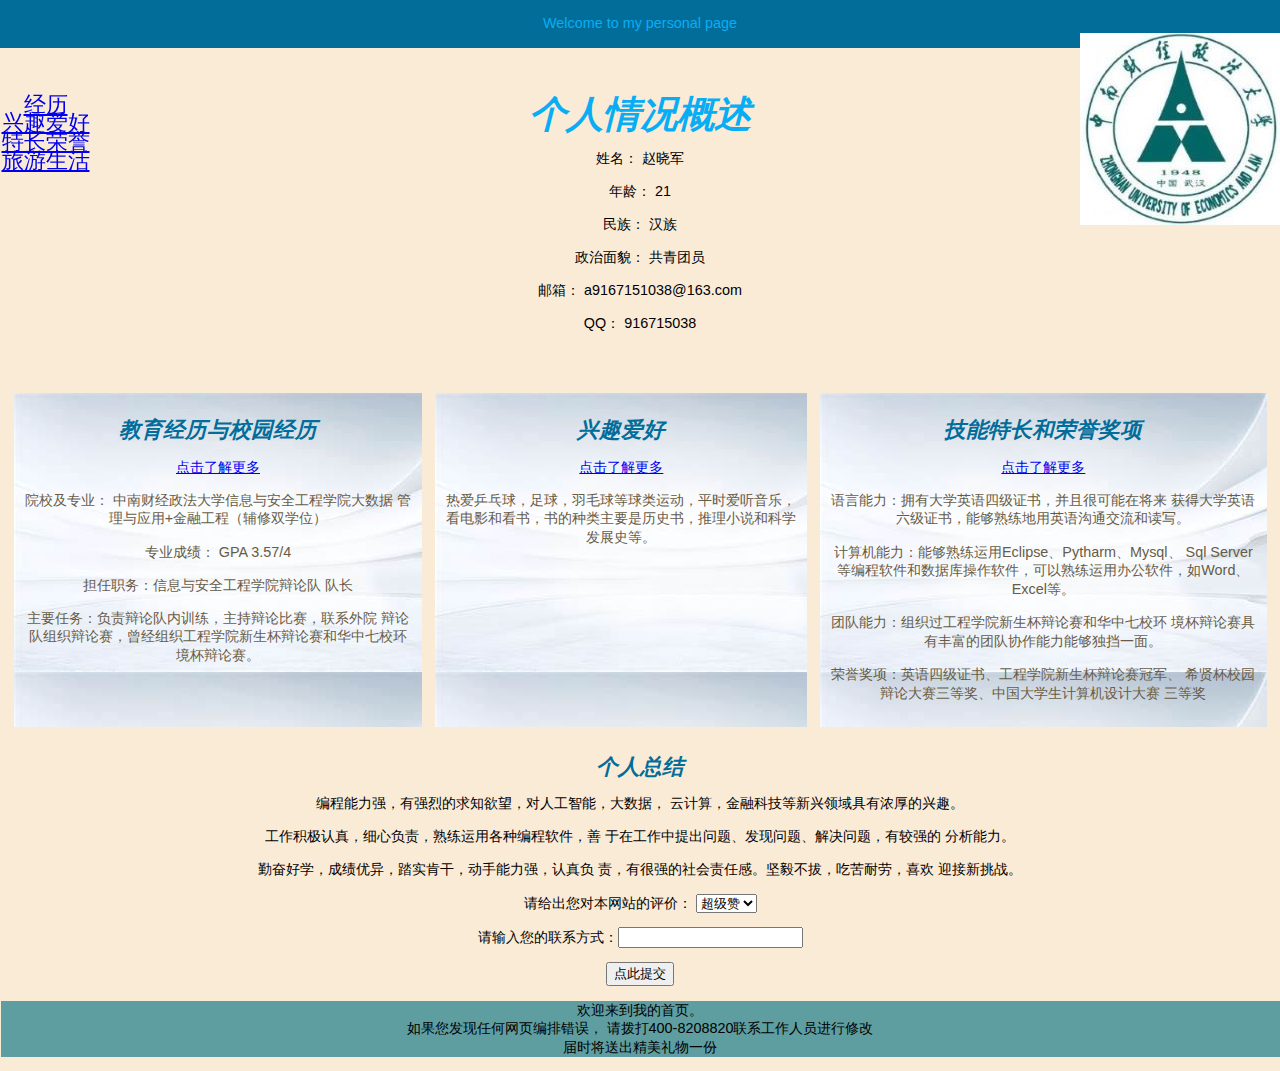
<file: index.html>
<!DOCTYPE html>
<html>
  <head>
    <meta charset="utf-8" />
    <title>欢迎来到我的个人网页</title>
    <link type="text/css" rel="stylesheet" href="index.css" />
  </head>
  <body>
    <div id="header">
      <p>Welcome to my personal page</p>
    </div>
    <div id="head">
      <img id="headPicture" src="image/xiaohui.jpg" alt="财大校徽" />
      <h1>个人情况概述</h1>
      <p>姓名： 赵晓军</p>
      <p>年龄： 21</p>
      <p>民族： 汉族</p>
      <p>政治面貌： 共青团员</p>
      <p>邮箱： a9167151038@163.com</p>
      <p>QQ： 916715038</p>
    </div>
    <ul>
      <li><a href="personal experience.html">经历</a></li>
      <li><a href="my interest.html">兴趣爱好</a></li>
      <li><a href="skills and honor.html">特长荣誉</a></li>
      <li><a href="my travel.html">旅游生活</a></li>
    </ul>
    <div id="table">
      <div id="tablerow">
        <div id="left">
          <h2>教育经历与校园经历</h2>
          <a href="personal experience.html " title="了解更多">点击了解更多</a>
          <p>
            院校及专业： 中南财经政法大学信息与安全工程学院大数据
            管理与应用+金融工程（辅修双学位）
          </p>
          <p>专业成绩： GPA 3.57/4</p>
          <p>担任职务：信息与安全工程学院辩论队 队长</p>
          <p>
            主要任务：负责辩论队内训练，主持辩论比赛，联系外院
            辩论队组织辩论赛，曾经组织工程学院新生杯辩论赛和华中七校环境杯辩论赛。
          </p>
        </div>
        <div id="middle">
          <h2>兴趣爱好</h2>
          <a href="my interest.html " title="了解更多">点击了解更多</a>
          <p>
            热爱乒乓球，足球，羽毛球等球类运动，平时爱听音乐，
            看电影和看书，书的种类主要是历史书，推理小说和科学发展史等。
          </p>
        </div>
        <div id="right">
          <h2>技能特长和荣誉奖项</h2>
          <a href="skills and honor.html " title="了解更多">点击了解更多</a>
          <p>
            语言能力：拥有大学英语四级证书，并且很可能在将来
            获得大学英语六级证书，能够熟练地用英语沟通交流和读写。
          </p>
          <p>
            计算机能力：能够熟练运用Eclipse、Pytharm、Mysql、 Sql
            Server等编程软件和数据库操作软件，可以熟练运用办公软件，如Word、Excel等。
          </p>
          <p>
            团队能力：组织过工程学院新生杯辩论赛和华中七校环
            境杯辩论赛具有丰富的团队协作能力能够独挡一面。
          </p>
          <p>
            荣誉奖项：英语四级证书、工程学院新生杯辩论赛冠军、
            希贤杯校园辩论大赛三等奖、中国大学生计算机设计大赛 三等奖
          </p>
        </div>
      </div>
    </div>
    <h2>个人总结</h2>
      编程能力强，有强烈的求知欲望，对人工智能，大数据，
    云计算，金融科技等新兴领域具有浓厚的兴趣。
    </p>
    <p>
      工作积极认真，细心负责，熟练运用各种编程软件，善
    于在工作中提出问题、发现问题、解决问题，有较强的 分析能力。
    </p>
    <p>
      勤奋好学，成绩优异，踏实肯干，动手能力强，认真负
    责，有很强的社会责任感。坚毅不拔，吃苦耐劳，喜欢 迎接新挑战。
    </p>
    <form action="" method="post">
      <p>
            请给出您对本网站的评价：
              <select name="judge">
                <option value="1">超级赞</option>
                <option value="2">很赞</option>
                <option value="3">一般</option>
                <option value="4">较差</option>
              </select>
      </p>
      
      <p>
            请输入您的联系方式：<input type="text" name="name" value="">
          </p>
          <p>
            <input type="submit" value="点此提交">
          </p>
    <div id="footer">
      <p>
        欢迎来到我的首页。<br />
        如果您发现任何网页编排错误， 请拨打400-8208820联系工作人员进行修改<br />
        届时将送出精美礼物一份
      </p>
    </div>
  </body>
</html>
</file>
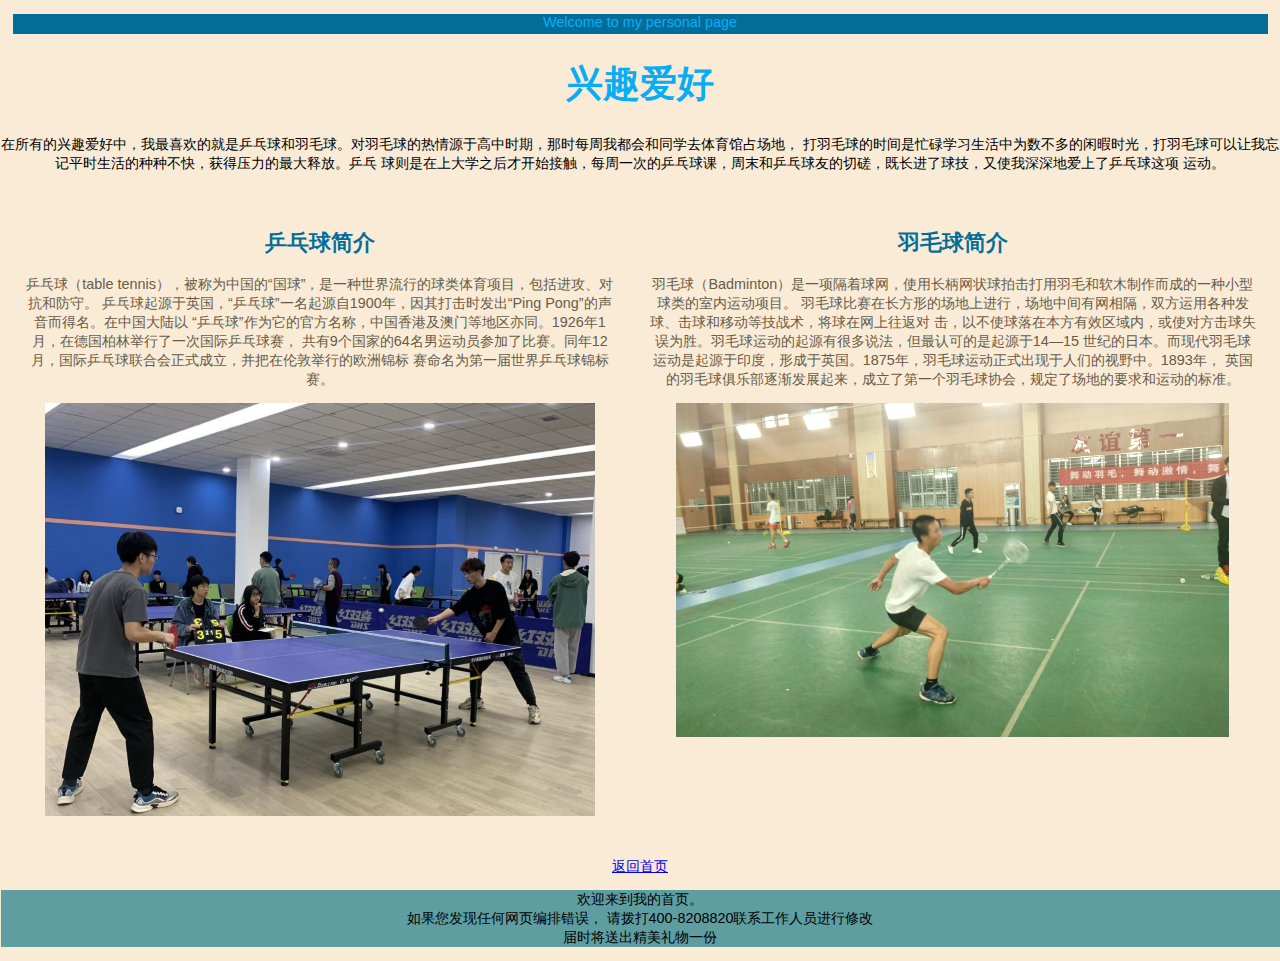
<file: my interest.html>
<!DOCTYPE html>
<html>
  <head>
    <meta charset="utf-8" />
    <title>欢迎来到我的个人网页</title>
    <link type="text/css" rel="stylesheet" href="my interest.css" />
  </head>
  <body>
    <div id="header">
      <p>Welcome to my personal page</p>
    </div>
    <h1>兴趣爱好</h1>
    <p>
      在所有的兴趣爱好中，我最喜欢的就是乒乓球和羽毛球。对羽毛球的热情源于高中时期，那时每周我都会和同学去体育馆占场地，
      打羽毛球的时间是忙碌学习生活中为数不多的闲暇时光，打羽毛球可以让我忘记平时生活的种种不快，获得压力的最大释放。乒乓
      球则是在上大学之后才开始接触，每周一次的乒乓球课，周末和乒乓球友的切磋，既长进了球技，又使我深深地爱上了乒乓球这项
      运动。
    </p>
    <div id="table">
      <div id="tablerow">
        <div id="left">
          <h2>乒乓球简介</h2>
          <p>
            乒乓球（table
            tennis），被称为中国的“国球”，是一种世界流行的球类体育项目，包括进攻、对抗和防守。
            乒乓球起源于英国，“乒乓球”一名起源自1900年，因其打击时发出“Ping
            Pong”的声音而得名。在中国大陆以
            “乒乓球”作为它的官方名称，中国香港及澳门等地区亦同。1926年1月，在德国柏林举行了一次国际乒乓球赛，
            共有9个国家的64名男运动员参加了比赛。同年12月，国际乒乓球联合会正式成立，并把在伦敦举行的欧洲锦标
            赛命名为第一届世界乒乓球锦标赛。
          </p>
          <p><img src="image/ppq.png" alt="乒乓球比赛" /></p>
        </div>
        <div id="sidebar">
          <h2>羽毛球简介</h2>
          <p>
            羽毛球（Badminton）是一项隔着球网，使用长柄网状球拍击打用羽毛和软木制作而成的一种小型球类的室内运动项目。
            羽毛球比赛在长方形的场地上进行，场地中间有网相隔，双方运用各种发球、击球和移动等技战术，将球在网上往返对
            击，以不使球落在本方有效区域内，或使对方击球失误为胜。羽毛球运动的起源有很多说法，但最认可的是起源于14—15
            世纪的日本。而现代羽毛球运动是起源于印度，形成于英国。1875年，羽毛球运动正式出现于人们的视野中。1893年，
            英国的羽毛球俱乐部逐渐发展起来，成立了第一个羽毛球协会，规定了场地的要求和运动的标准。
          </p>
          <p><img src="image/羽毛球.png" alt="羽毛球练习" /></p>
        </div>
      </div>
    </div>
    <a href="index.html" title="返回">返回首页</a>

    <div id="footer">
      <p>
        欢迎来到我的首页。<br />
        如果您发现任何网页编排错误， 请拨打400-8208820联系工作人员进行修改<br />
        届时将送出精美礼物一份
      </p>
    </div>
  </body>
</html>
</file>
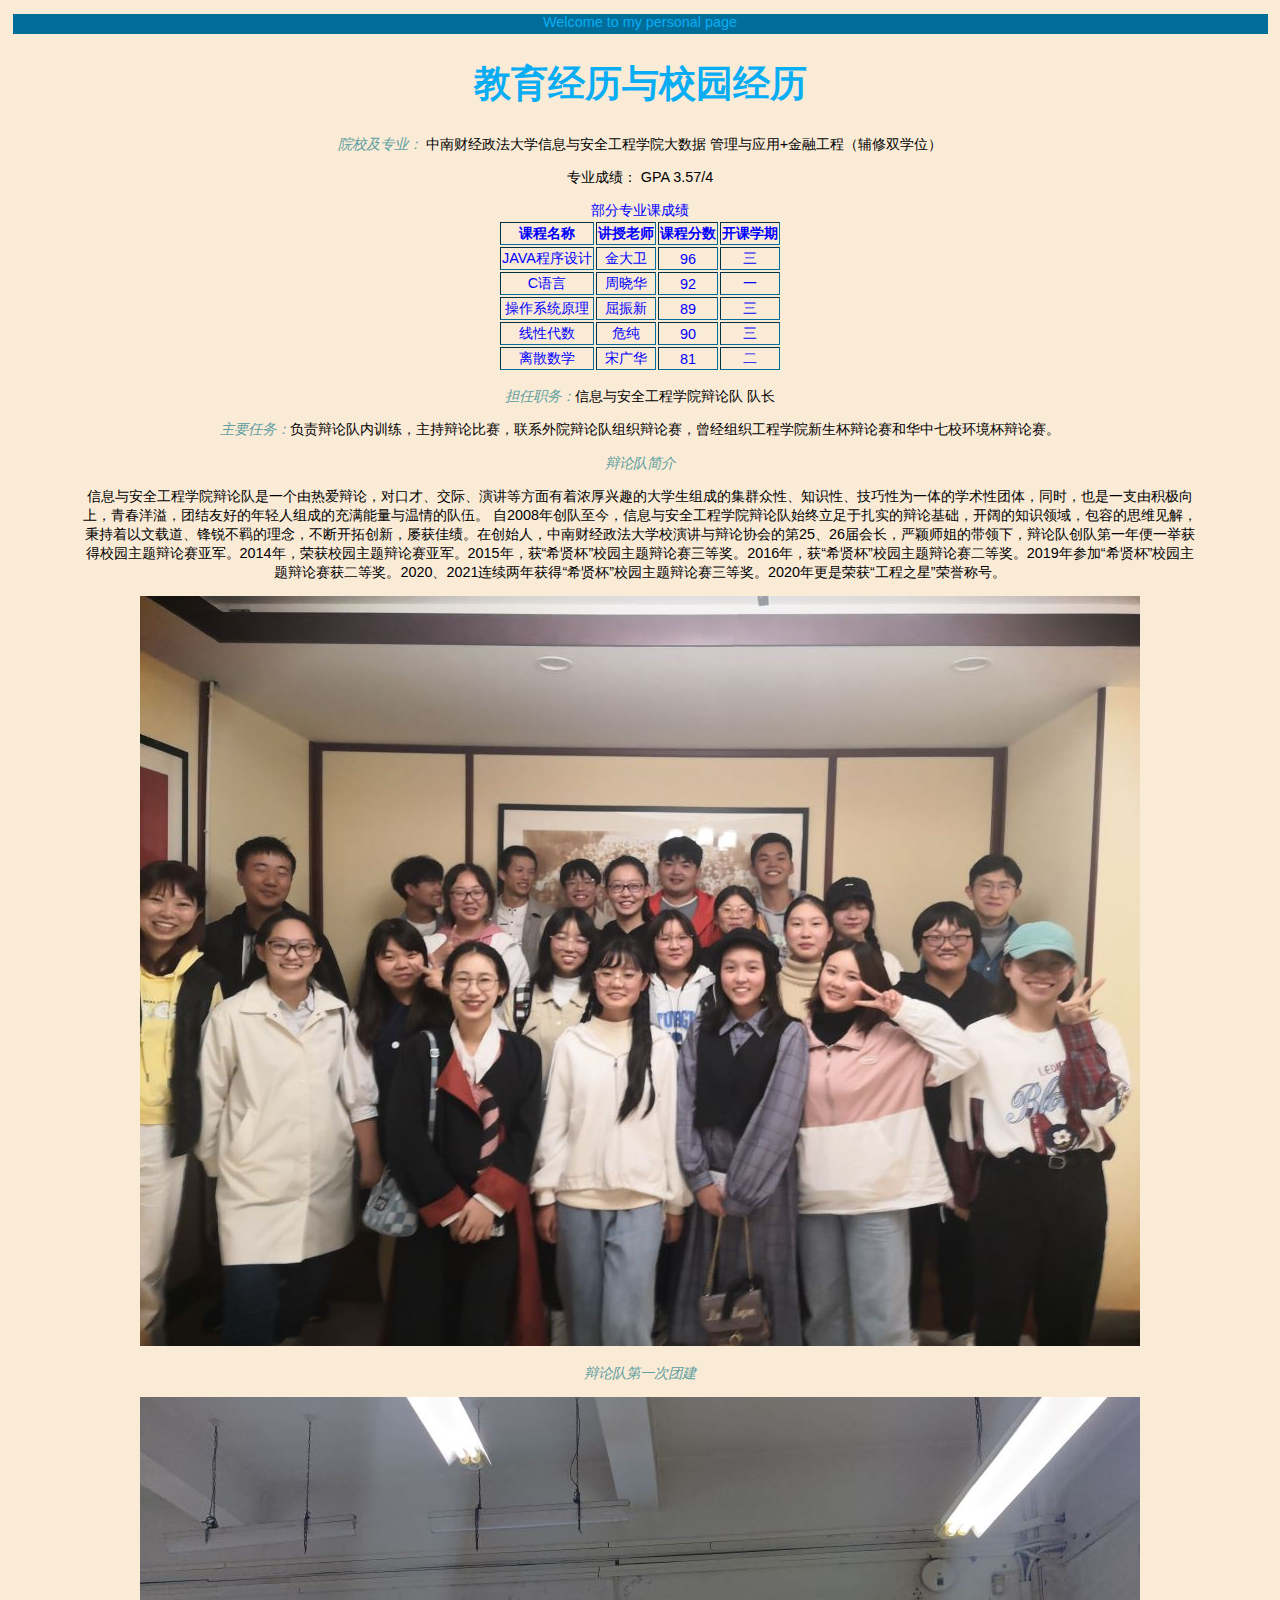
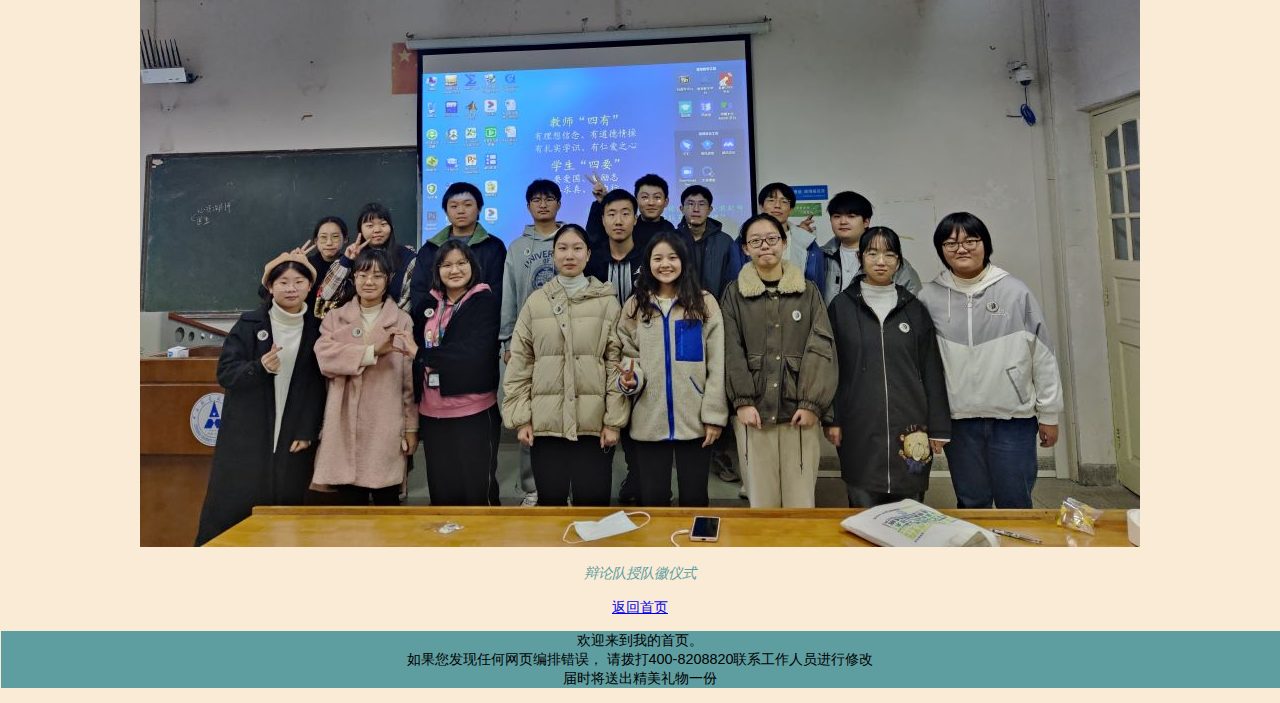
<file: personal experience.html>
<!DOCTYPE html>
<html>
  <head>
    <meta charset="utf-8" />
    <title>欢迎来到我的个人网页</title>
    <link type="text/css" rel="stylesheet" href="personal experience.css" />
  </head>
  <body>
    <div id="header">
      <p>Welcome to my personal page</p>
    </div>
    <h1>教育经历与校园经历</h1>
    <p>
      <span class="text-colorandstyle">院校及专业：</span>
      中南财经政法大学信息与安全工程学院大数据 管理与应用+金融工程（辅修双学位）
    </p>
    <p>专业成绩： GPA 3.57/4</p>
    <table border="1">
      <caption>
        部分专业课成绩
      </caption>
      <tr>
        <th>课程名称</th>
        <th>讲授老师</th>
        <th>课程分数</th>
        <th>开课学期</th>
      </tr>
      <tr>
        <td>JAVA程序设计</td>
        <td>金大卫</td>
        <td>96</td>
        <td>三</td>
      </tr>
      <tr>
        <td>C语言</td>
        <td>周晓华</td>
        <td>92</td>
        <td>一</td>
      </tr>
      <tr>
        <td>操作系统原理</td>
        <td>屈振新</td>
        <td>89</td>
        <td>三</td>
      </tr>
      <tr>
        <td>线性代数</td>
        <td>危纯</td>
        <td>90</td>
        <td>三</td>
      </tr>
      <tr>
        <td>离散数学</td>
        <td>宋广华</td>
        <td>81</td>
        <td>二</td>
      </tr>
    </table>

    <p>
      <span class="text-colorandstyle">担任职务：</span>信息与安全工程学院辩论队
      队长
    </p>
    <p>
      <span class="text-colorandstyle">主要任务：</span
      >负责辩论队内训练，主持辩论比赛，联系外院辩论队组织辩论赛，曾经组织工程学院新生杯辩论赛和华中七校环境杯辩论赛。
    </p>
    <p><span class="text-colorandstyle">辩论队简介</span></p>
    <p class="longtext">
      信息与安全工程学院辩论队是一个由热爱辩论，对口才、交际、演讲等方面有着浓厚兴趣的大学生组成的集群众性、知识性、技巧性为一体的学术性团体，同时，也是一支由积极向上，青春洋溢，团结友好的年轻人组成的充满能量与温情的队伍。
      自2008年创队至今，信息与安全工程学院辩论队始终立足于扎实的辩论基础，开阔的知识领域，包容的思维见解，秉持着以文载道、锋锐不羁的理念，不断开拓创新，屡获佳绩。在创始人，中南财经政法大学校演讲与辩论协会的第25、26届会长，严颖师姐的带领下，辩论队创队第一年便一举获得校园主题辩论赛亚军。2014年，荣获校园主题辩论赛亚军。2015年，获“希贤杯”校园主题辩论赛三等奖。2016年，获“希贤杯”校园主题辩论赛二等奖。2019年参加“希贤杯”校园主题辩论赛获二等奖。2020、2021连续两年获得“希贤杯”校园主题辩论赛三等奖。2020年更是荣获“工程之星”荣誉称号。
    </p>
    <p><img src="image/tuanjian1.jpg" alt="团建图片" /></p>
    <p><span class="text-colorandstyle">辩论队第一次团建</span></p>
    <p><img src="image/duihuiyishi.jpg" alt="授队徽图片" /></p>
    <p><span class="text-colorandstyle">辩论队授队徽仪式</span></p>
    <a href="index.html" title="返回">返回首页</a>
    <div id="footer">
      <p>
        欢迎来到我的首页。<br />
        如果您发现任何网页编排错误， 请拨打400-8208820联系工作人员进行修改<br />
        届时将送出精美礼物一份
      </p>
    </div>
  </body>
</html>
</file>
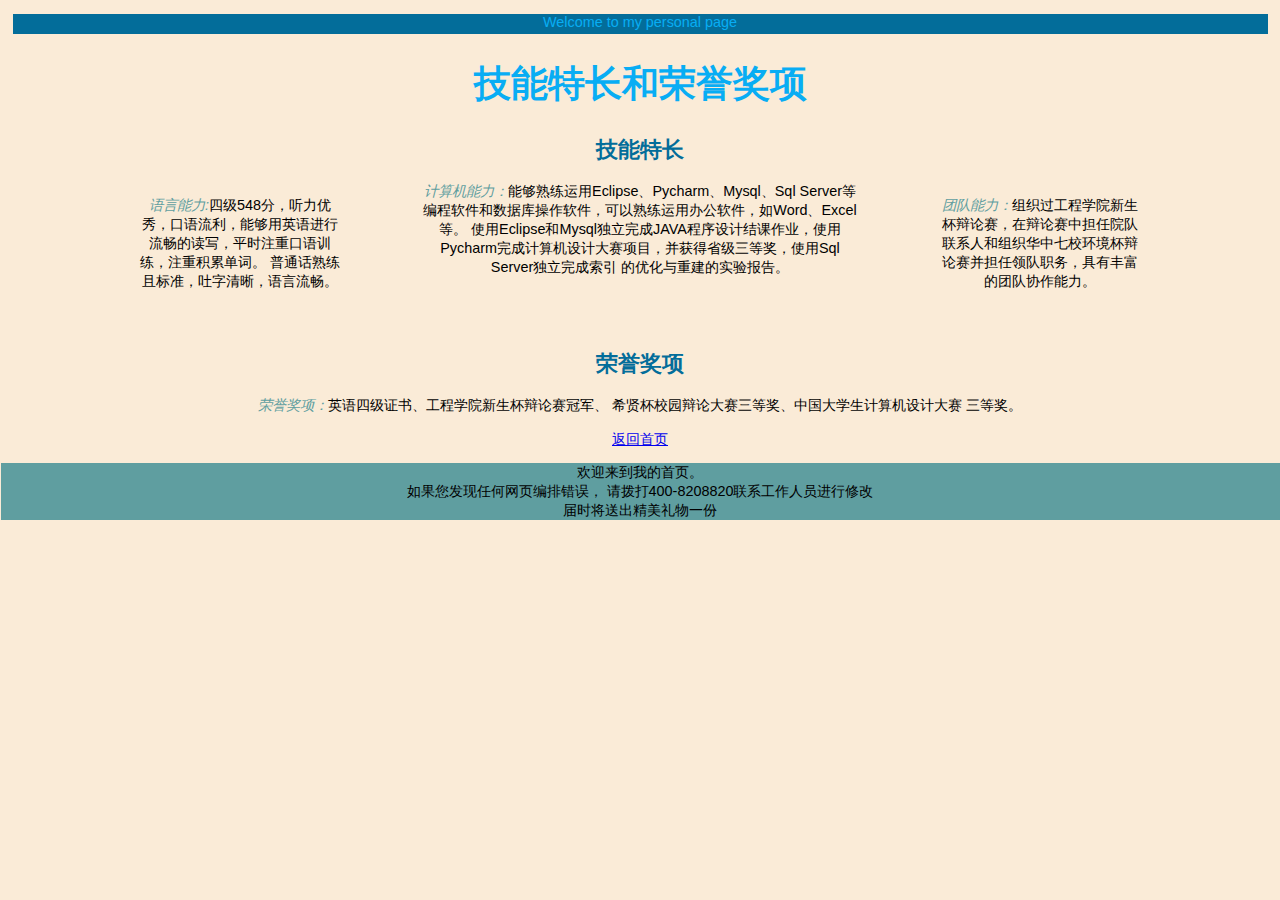
<file: skills and honor.html>
<!DOCTYPE html>
<html>
  <head>
    <meta charset="utf-8" />
    <title>欢迎来到我的个人网页</title>
    <link type="text/css" rel="stylesheet" href="skills and honor.css" />
  </head>
  <body>
    <body>
      <div id="header">
        <p>Welcome to my personal page</p>
      </div>
      <h1>技能特长和荣誉奖项</h1>
      <h2>技能特长</h2>
      <div class="container">
        <div class="left">
          <p>
            <span class="text-colorandstyle">语言能力:</span
            >四级548分，听力优秀，口语流利，能够用英语进行流畅的读写，平时注重口语训练，注重积累单词。
            普通话熟练且标准，吐字清晰，语言流畅。
          </p>
        </div>
        <div class="middle">
          <p class="longtext">
            <span class="text-colorandstyle">计算机能力：</span
            >能够熟练运用Eclipse、Pycharm、Mysql、Sql
            Server等编程软件和数据库操作软件，可以熟练运用办公软件，如Word、Excel等。
            使用Eclipse和Mysql独立完成JAVA程序设计结课作业，使用Pycharm完成计算机设计大赛项目，并获得省级三等奖，使用Sql
            Server独立完成索引 的优化与重建的实验报告。
          </p>
        </div>
        <div class="right">
          <p>
            <span class="text-colorandstyle">团队能力：</span
            >组织过工程学院新生杯辩论赛，在辩论赛中担任院队联系人和组织华中七校环境杯辩论赛并担任领队职务，具有丰富的团队协作能力。
          </p>
        </div>
      </div>
      <h2>荣誉奖项</h2>
      <p>
        <span class="text-colorandstyle">荣誉奖项：</span
        >英语四级证书、工程学院新生杯辩论赛冠军、
        希贤杯校园辩论大赛三等奖、中国大学生计算机设计大赛 三等奖。
      </p>
      <a href="index.html" title="返回">返回首页</a>
      <div id="footer">
        <p>
          欢迎来到我的首页。<br />
          如果您发现任何网页编排错误， 请拨打400-8208820联系工作人员进行修改<br />
          届时将送出精美礼物一份
        </p>
      </div>
    </body>
  </body>
</html>
</file>
<file: index.css>
body {
    background-color: antiquewhite;
    font-family: Verdana, Geneva, Tahoma, sans-serif;
    text-align: center;
    font-size: 90%;
    line-height: 1.3em;
    margin: 0.5px;
}
#header{
    background-color: #036d9a;
    color: #08adf4;
    text-align:center;
    margin-bottom: 0;
    position: fixed;
    top: 0px;
    left: 0px;
    right: 0px;
}
#head{
    margin: 30px;
    padding-top: 50px;
	height: 270px;
    text-align:center;
}
#head img#headPicture{
    position: absolute;
	top: 33px;
	right: 0px;
}
#footer {
    background-color: cadetblue;
}
#table {
	display: table;
    border-spacing: 13px;
}
#tablerow{
    display: table-row;
}
#left{
    display: table-cell;
    background: url(image/background.jpg);
    color: #675c47;
    padding: 10px;
    margin: 5px;
    vertical-align: top;
}
ul {
    font-size: 150%;
    background: antiquewhite;
    padding: 1px;
    position: fixed;
    top: 73px;
    bottom: 650px;
}

#middle{
    display: table-cell;
    background: url(image/background.jpg) ;
    color: #675c47;
    padding: 10px;
    margin: 6px;
    vertical-align: top;
}
#right{
    display: table-cell;
    background: url(image/background.jpg) ;
    color: #675c47;
    padding: 10px;
    margin: 6px;
    vertical-align: top;
}

h1 {
    font-size:        260%;
    font-style: italic;
    color:            #08adf4;
  }
  
h2 { 
    font-size: 150%;
    font-style: italic;
    color:            #036d9a;

    }
</file>
<file: my interest.css>
body {
    background-color: antiquewhite;
    font-family: Verdana, Geneva, Tahoma, sans-serif;
    text-align: center;
    font-size: 90%;
    margin: 0.5px;
}

#header{
    background-color: #036d9a;
    color: #08adf4;
    margin: 12px;
	height: 20px;
    text-align:center;}

#footer {
     background-color: cadetblue;
}
h1 {
    font-size:        260%;
    color:            #08adf4;
  }
  
h2 { 
    font-size: 150%;
    color:            #036d9a;

    }
#table {
        display: table;
        border-spacing: 13px;
    }
#tablerow{
        display: table-row;
    }
#left{
        display: table-cell;
        color: #675c47;
        padding: 10px;
        margin: 5px;
        vertical-align: top;
    }
#sidebar{
        display: table-cell;
        color: #675c47;
        padding: 10px;
        margin: 4.5px;
        vertical-align: top;
    }
</file>
<file: personal experience.css>
body {
    background-color: antiquewhite;
    font-family: Verdana, Geneva, Tahoma, sans-serif;
    text-align: center;
    font-size: 90%;
    margin: 0.5px;
}
table{
    margin:auto;
    border: #036d9a;
    color: blue;
}
#header{
    background-color: #036d9a;
    color: #08adf4;
    margin: 12px;
	height: 20px;
    text-align:center;}

#footer {
     background-color: cadetblue;
}
h1 {
    font-size:        260%;
    color:            #08adf4;
  }
h2 { 
    font-size: 150%;
    color:            #036d9a;
}
.text-colorandstyle{
    color: cadetblue;
    font-style: oblique;
}
.longtext{
    margin: 0.5px 80px 0.5px 80px;
}
</file>
<file: skills and honor.css>
body {
    background-color: antiquewhite;
    font-family:  Verdana, Geneva, Tahoma,sans-serif;
    text-align: center;
    font-size: 90%;
    margin: 0.5px;
}

#header{
    background-color: #036d9a;
    color: #08adf4;
    margin: 12px;
	height: 20px;
    text-align:center;}

#footer {
     background-color: cadetblue;
}
h1 {
    font-size:        260%;
    color:            #08adf4;
  }
  
h2 { 
    font-size: 150%;
    color:            #036d9a;

    }
.container{
    margin: auto;
    height: 150px;
    width: 1000px;
    display: flex;
    
}
.left{
    
    flex: 1;
}
.middle{
    
    flex: 3;    
}
    .right{
        
        flex: 1;
    }
.text-colorandstyle{
    color: cadetblue;
    font-style: oblique;
}
.longtext{
    margin: 0.5px 80px 0.5px 80px;
}
</file>
